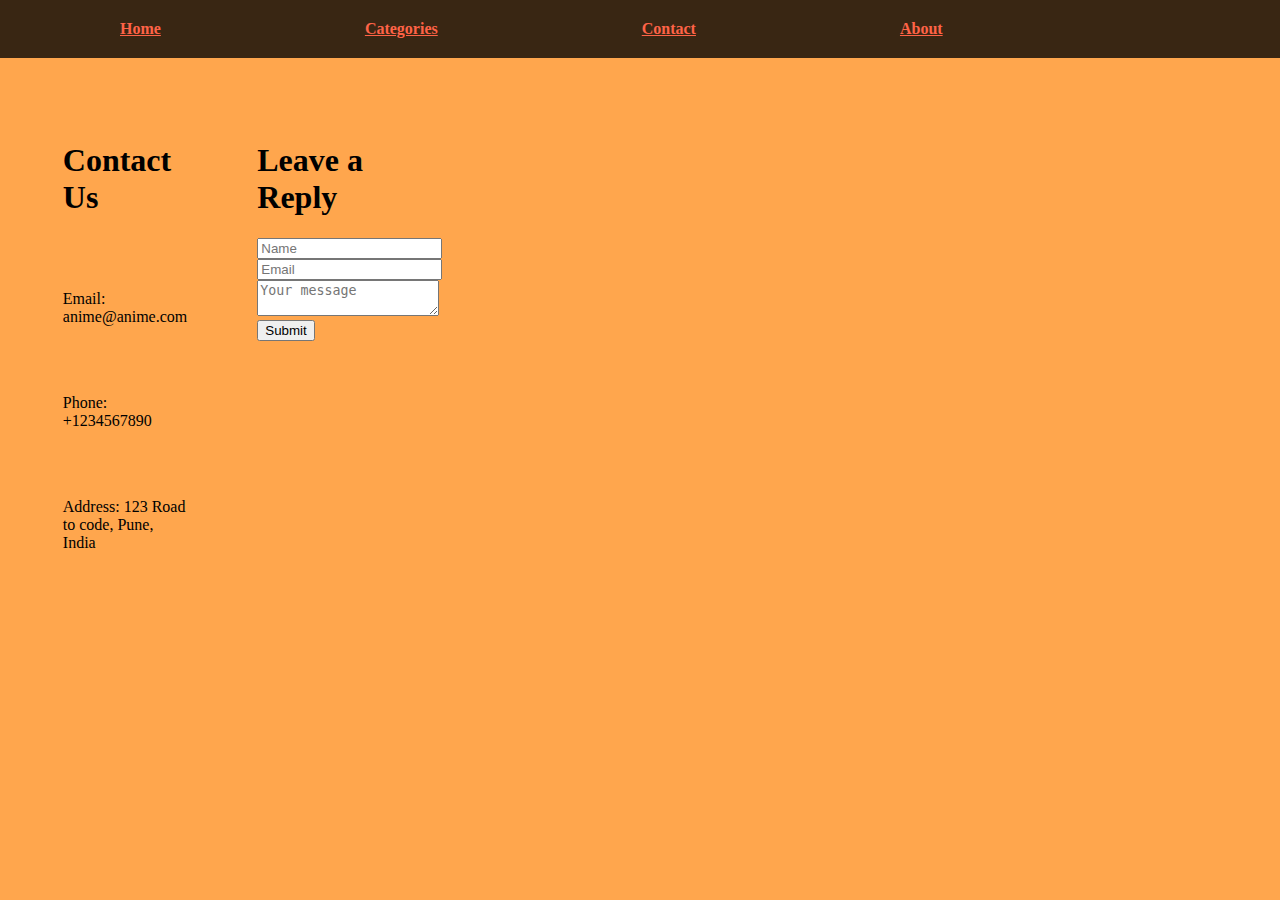
<file: pages/contact.html>
<!DOCTYPE html>
<html>
<head>
    <title>Contact</title>
    <link rel="stylesheet" href="../css/style.css">
    <link rel="stylesheet" href="../css/contact.css">
</head>
<body>
    <div class="nav1">
            <a href="/" class="txt">Home</a> 
            <a href="/pages/categories.html" class="txt"> Categories</a> 
            <a href="/pages/contact.html"class="txt">Contact</a> 
            <a href="/pages/about.html"class="txt">About</a>
        </div>
        <div class="container">
            <div class="contact-us">
                <h1>Contact Us</h1>
                <br><br>
                <p>Email: anime@anime.com</p><br><br>
                <p>Phone: +1234567890</p><br><br>
                <p>Address: 123 Road to code, Pune, India</p><br><br>
              </div> 
              <div class="leave-a-reply">
                <h1>Leave a Reply</h1>
                <form>
                  <input type="text" placeholder="Name">
                  <input type="email" placeholder="Email">
                  <textarea placeholder="Your message"></textarea>
                  <button type="submit">Submit</button>
                </form>
              </div>  
        </div>       
</body>
</html>
</file>
<file: css/style.css>
body{
  background-color: #ffa64d;
    margin: 0;
    padding: 0;
}
.nav1{
  background-color:#392613;
  padding: 20px; 
}
.txt{
  color: tomato;
  padding: 100px;
  font-weight: bolder;
}
</file>
<file: css/contact.css>
.container{
  width: 300px;
  height: 200px;
  margin: 1%;
  display :flex;
}
.contact-us{
  width: 500px;
  height: 300px;
  background-color:;
  padding: 20px;
  margin-left: 30px;
  margin-top: 30px;
}

.leave-a-reply {
  width: 500px;
  height: 300px;
  padding: 20px;
  margin-left: 30px;
  margin-top: 30px;
}
.container{
  display: flex;
}

.map iframe {
  width: 100%;
  height: 400px;
}

contact-us,
leave-a-reply {
  background-color: #f9f9f9;
  padding: 20px;
}

leave-a-reply form {
  margin-top: 10px;
}
leave-a-reply input[type="text"]
leave-a-reply input[type="email"],
leave-a-reply textarea {
  width: 100%;
  padding: 10px;
  margin-bottom: 10px;
  border: 1px solid #ccc;
}

leave-a-reply button {
  background-color: #e53637;
  color: white;
  padding: 10px 20px;
  border: none;
  cursor: pointer;
}

leave-a-reply button:hover {
  background-color: #e53637;
}
</file>
